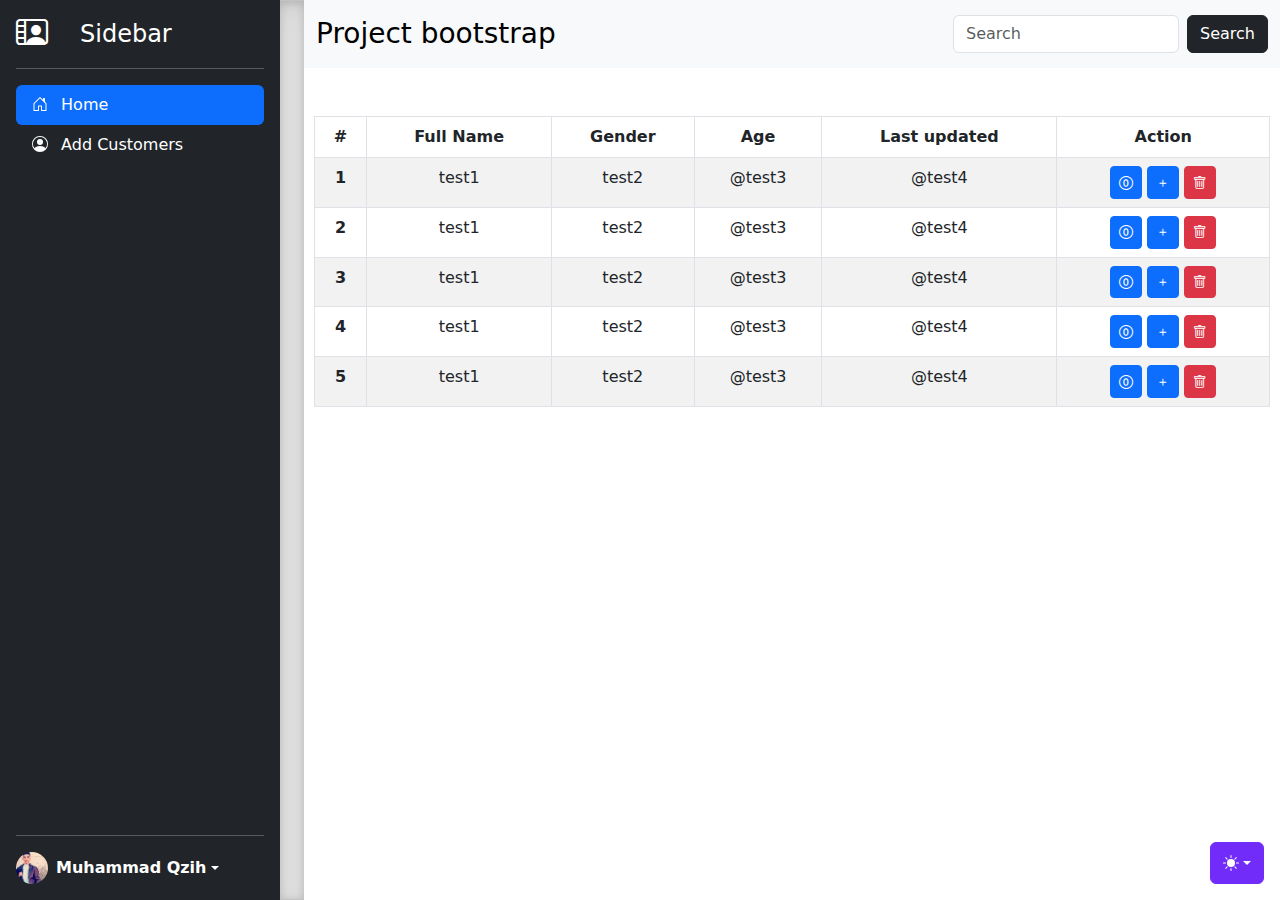
<file: index.html>
<!DOCTYPE html>
<html lang="en" data-bs-theme="auto">
  <head>
    <script src="./js/color-modes.js"></script>
    <link
      rel="stylesheet"
      href="./bootstrap-icons-1.10.5/font/bootstrap-icons.min.css"
    />
    <meta charset="utf-8" />
    <meta name="viewport" content="width=device-width, initial-scale=1" />
    <meta name="description" content="" />
    <meta
      name="author"
      content="Mark Otto, Jacob Thornton, and Bootstrap contributors"
    />
    <meta name="generator" content="Hugo 0.112.5" />
    <title>Home Page</title>

    <link href="./css/bootstrap.min.css" rel="stylesheet" />

    <link rel="stylesheet" href="./css/myStyle.css" />
    <style>
      .bd-placeholder-img {
        font-size: 1.125rem;
        text-anchor: middle;
        -webkit-user-select: none;
        -moz-user-select: none;
        user-select: none;
      }

      @media (min-width: 768px) {
        .bd-placeholder-img-lg {
          font-size: 3.5rem;
        }
      }

      .b-example-divider {
        width: 100%;
        height: 3rem;
        background-color: rgba(0, 0, 0, 0.1);
        border: solid rgba(0, 0, 0, 0.15);
        border-width: 1px 0;
        box-shadow: inset 0 0.5em 1.5em rgba(0, 0, 0, 0.1),
          inset 0 0.125em 0.5em rgba(0, 0, 0, 0.15);
      }

      .b-example-vr {
        flex-shrink: 0;
        width: 1.5rem;
        height: 100vh;
      }

      .bi {
        vertical-align: -0.125em;
        fill: currentColor;
      }

      .nav-scroller {
        position: relative;
        z-index: 2;
        height: 2.75rem;
        overflow-y: hidden;
      }

      .nav-scroller .nav {
        display: flex;
        flex-wrap: nowrap;
        padding-bottom: 1rem;
        margin-top: -1px;
        overflow-x: auto;
        text-align: center;
        white-space: nowrap;
        -webkit-overflow-scrolling: touch;
      }

      .btn-bd-primary {
        --bd-violet-bg: #712cf9;
        --bd-violet-rgb: 112.520718, 44.062154, 249.437846;

        --bs-btn-font-weight: 600;
        --bs-btn-color: var(--bs-white);
        --bs-btn-bg: var(--bd-violet-bg);
        --bs-btn-border-color: var(--bd-violet-bg);
        --bs-btn-hover-color: var(--bs-white);
        --bs-btn-hover-bg: #6528e0;
        --bs-btn-hover-border-color: #6528e0;
        --bs-btn-focus-shadow-rgb: var(--bd-violet-rgb);
        --bs-btn-active-color: var(--bs-btn-hover-color);
        --bs-btn-active-bg: #5a23c8;
        --bs-btn-active-border-color: #5a23c8;
      }
      .bd-mode-toggle {
        z-index: 1500;
      }
    </style>

    <!-- Custom styles for this template -->
    <link href="./css/sidebars.css" rel="stylesheet" />
  </head>
  <body>
    <svg xmlns="http://www.w3.org/2000/svg" style="display: none">
      <symbol id="check2" viewBox="0 0 16 16">
        <path
          d="M13.854 3.646a.5.5 0 0 1 0 .708l-7 7a.5.5 0 0 1-.708 0l-3.5-3.5a.5.5 0 1 1 .708-.708L6.5 10.293l6.646-6.647a.5.5 0 0 1 .708 0z"
        />
      </symbol>
      <symbol id="circle-half" viewBox="0 0 16 16">
        <path d="M8 15A7 7 0 1 0 8 1v14zm0 1A8 8 0 1 1 8 0a8 8 0 0 1 0 16z" />
      </symbol>
      <symbol id="moon-stars-fill" viewBox="0 0 16 16">
        <path
          d="M6 .278a.768.768 0 0 1 .08.858 7.208 7.208 0 0 0-.878 3.46c0 4.021 3.278 7.277 7.318 7.277.527 0 1.04-.055 1.533-.16a.787.787 0 0 1 .81.316.733.733 0 0 1-.031.893A8.349 8.349 0 0 1 8.344 16C3.734 16 0 12.286 0 7.71 0 4.266 2.114 1.312 5.124.06A.752.752 0 0 1 6 .278z"
        />
        <path
          d="M10.794 3.148a.217.217 0 0 1 .412 0l.387 1.162c.173.518.579.924 1.097 1.097l1.162.387a.217.217 0 0 1 0 .412l-1.162.387a1.734 1.734 0 0 0-1.097 1.097l-.387 1.162a.217.217 0 0 1-.412 0l-.387-1.162A1.734 1.734 0 0 0 9.31 6.593l-1.162-.387a.217.217 0 0 1 0-.412l1.162-.387a1.734 1.734 0 0 0 1.097-1.097l.387-1.162zM13.863.099a.145.145 0 0 1 .274 0l.258.774c.115.346.386.617.732.732l.774.258a.145.145 0 0 1 0 .274l-.774.258a1.156 1.156 0 0 0-.732.732l-.258.774a.145.145 0 0 1-.274 0l-.258-.774a1.156 1.156 0 0 0-.732-.732l-.774-.258a.145.145 0 0 1 0-.274l.774-.258c.346-.115.617-.386.732-.732L13.863.1z"
        />
      </symbol>
      <symbol id="sun-fill" viewBox="0 0 16 16">
        <path
          d="M8 12a4 4 0 1 0 0-8 4 4 0 0 0 0 8zM8 0a.5.5 0 0 1 .5.5v2a.5.5 0 0 1-1 0v-2A.5.5 0 0 1 8 0zm0 13a.5.5 0 0 1 .5.5v2a.5.5 0 0 1-1 0v-2A.5.5 0 0 1 8 13zm8-5a.5.5 0 0 1-.5.5h-2a.5.5 0 0 1 0-1h2a.5.5 0 0 1 .5.5zM3 8a.5.5 0 0 1-.5.5h-2a.5.5 0 0 1 0-1h2A.5.5 0 0 1 3 8zm10.657-5.657a.5.5 0 0 1 0 .707l-1.414 1.415a.5.5 0 1 1-.707-.708l1.414-1.414a.5.5 0 0 1 .707 0zm-9.193 9.193a.5.5 0 0 1 0 .707L3.05 13.657a.5.5 0 0 1-.707-.707l1.414-1.414a.5.5 0 0 1 .707 0zm9.193 2.121a.5.5 0 0 1-.707 0l-1.414-1.414a.5.5 0 0 1 .707-.707l1.414 1.414a.5.5 0 0 1 0 .707zM4.464 4.465a.5.5 0 0 1-.707 0L2.343 3.05a.5.5 0 1 1 .707-.707l1.414 1.414a.5.5 0 0 1 0 .708z"
        />
      </symbol>
    </svg>

    <div
      class="dropdown position-fixed bottom-0 end-0 mb-3 me-3 bd-mode-toggle"
    >
      <button
        class="btn btn-bd-primary py-2 dropdown-toggle d-flex align-items-center"
        id="bd-theme"
        type="button"
        aria-expanded="false"
        data-bs-toggle="dropdown"
        aria-label="Toggle theme (auto)"
      >
        <svg class="bi my-1 theme-icon-active" width="1em" height="1em">
          <use href="#circle-half"></use>
        </svg>
        <span class="visually-hidden" id="bd-theme-text">Toggle theme</span>
      </button>
      <ul
        class="dropdown-menu dropdown-menu-end shadow"
        aria-labelledby="bd-theme-text"
      >
        <li>
          <button
            type="button"
            class="dropdown-item d-flex align-items-center"
            data-bs-theme-value="light"
            aria-pressed="false"
          >
            <svg class="bi me-2 opacity-50 theme-icon" width="1em" height="1em">
              <use href="#sun-fill"></use>
            </svg>
            Light
            <svg class="bi ms-auto d-none" width="1em" height="1em">
              <use href="#check2"></use>
            </svg>
          </button>
        </li>
        <li>
          <button
            type="button"
            class="dropdown-item d-flex align-items-center"
            data-bs-theme-value="dark"
            aria-pressed="false"
          >
            <svg class="bi me-2 opacity-50 theme-icon" width="1em" height="1em">
              <use href="#moon-stars-fill"></use>
            </svg>
            Dark
            <svg class="bi ms-auto d-none" width="1em" height="1em">
              <use href="#check2"></use>
            </svg>
          </button>
        </li>
        <li>
          <button
            type="button"
            class="dropdown-item d-flex align-items-center active"
            data-bs-theme-value="auto"
            aria-pressed="true"
          >
            <svg class="bi me-2 opacity-50 theme-icon" width="1em" height="1em">
              <use href="#circle-half"></use>
            </svg>
            Auto
            <svg class="bi ms-auto d-none" width="1em" height="1em">
              <use href="#check2"></use>
            </svg>
          </button>
        </li>
      </ul>
    </div>

    <svg xmlns="http://www.w3.org/2000/svg" style="display: none">
      <symbol id="home" viewBox="0 0 16 16">
        <path
          d="M8.354 1.146a.5.5 0 0 0-.708 0l-6 6A.5.5 0 0 0 1.5 7.5v7a.5.5 0 0 0 .5.5h4.5a.5.5 0 0 0 .5-.5v-4h2v4a.5.5 0 0 0 .5.5H14a.5.5 0 0 0 .5-.5v-7a.5.5 0 0 0-.146-.354L13 5.793V2.5a.5.5 0 0 0-.5-.5h-1a.5.5 0 0 0-.5.5v1.293L8.354 1.146zM2.5 14V7.707l5.5-5.5 5.5 5.5V14H10v-4a.5.5 0 0 0-.5-.5h-3a.5.5 0 0 0-.5.5v4H2.5z"
        />
      </symbol>

      <symbol id="people-circle" viewBox="0 0 16 16">
        <path d="M11 6a3 3 0 1 1-6 0 3 3 0 0 1 6 0z" />
        <path
          fill-rule="evenodd"
          d="M0 8a8 8 0 1 1 16 0A8 8 0 0 1 0 8zm8-7a7 7 0 0 0-5.468 11.37C3.242 11.226 4.805 10 8 10s4.757 1.225 5.468 2.37A7 7 0 0 0 8 1z"
        />
      </symbol>
    </svg>

    <main class="d-flex flex-nowrap">
      <div
        class="d-flex flex-column flex-shrink-0 p-3 text-bg-dark"
        style="width: 280px"
      >
        <a
          href="/"
          class="d-flex align-items-center mb-3 mb-md-0 me-md-auto text-white text-decoration-none"
        >
          <i class="bi bi-person-video2"></i>
          <span class="fs-4">Sidebar</span>
        </a>
        <hr />
        <ul class="nav nav-pills flex-column mb-auto">
          <li class="nav-item">
            <a href="index.html" class="nav-link active" aria-current="page">
              <svg class="bi pe-none me-2" width="16" height="16">
                <use xlink:href="#home" />
              </svg>
              Home
            </a>
          </li>

          <li>
            <a href="./user/addUser.html" class="nav-link text-white">
              <svg class="bi pe-none me-2" width="16" height="16">
                <use xlink:href="#people-circle" />
              </svg>
              Add Customers
            </a>
          </li>
        </ul>
        <hr />
        <div class="dropdown">
          <a
            href="#"
            class="d-flex align-items-center text-white text-decoration-none dropdown-toggle"
            data-bs-toggle="dropdown"
            aria-expanded="false"
          >
            <img
              src="./images/234782498_113045631074109_5057816982920632223_n.jpg"
              alt=""
              width="32"
              height="32"
              class="rounded-circle me-2"
            />
            <strong>Muhammad Qzih</strong>
          </a>
          <ul class="dropdown-menu dropdown-menu-dark text-small shadow">
            <li><a class="dropdown-item" href="#">New project...</a></li>
            <li><a class="dropdown-item" href="#">Settings</a></li>
            <li><a class="dropdown-item" href="#">Profile</a></li>
            <li><hr class="dropdown-divider" /></li>
            <li><a class="dropdown-item" href="#">Sign out</a></li>
          </ul>
        </div>
      </div>

      <div class="b-example-divider b-example-vr"></div>

      <section class="w-100">
        <nav class="navbar bg-body-tertiary">
          <div
            class="container-fluid justify-content-center justify-content-md-between"
          >
            <a class="navbar-brand fw-medium fs-3 mb-1 mb-md-0"
              >Project bootstrap</a
            >
            <form class="d-flex" role="search">
              <input
                class="form-control me-2"
                type="search"
                placeholder="Search"
                aria-label="Search"
              />
              <button class="btn btn-dark" type="submit">Search</button>
            </form>
          </div>
        </nav>

        <table
          style="width: 98%"
          class="text-center mx-auto table mt-5 table-striped table-hover table-bordered"
        >
          <thead>
            <tr>
              <th scope="col">#</th>
              <th scope="col">Full Name</th>
              <th scope="col">Gender</th>
              <th scope="col">Age</th>
              <th scope="col">Last updated</th>
              <th scope="col">Action</th>
            </tr>
          </thead>
          <tbody>
            <tr>
              <th scope="row">1</th>
              <td>test1</td>
              <td>test2</td>
              <td>@test3</td>
              <td>@test4</td>
              <td>
                <a
                  data-bs-toggle="tooltip"
                  data-bs-title="View user"
                  class="btn btn-primary btn-sm"
                  href="./user/view.html"
                  ><i class="bi bi-0-circle"></i
                ></a>
                <a
                  data-bs-toggle="tooltip"
                  data-bs-title="Edit user"
                  class="btn btn-primary btn-sm"
                  href="./user/edit.html"
                  ><i class="bi bi-plus"></i
                ></a>
                <a
                  data-bs-toggle="tooltip"
                  data-bs-title="Delete user"
                  class="btn btn-danger btn-sm"
                  href=""
                  ><i class="bi bi-trash"></i
                ></a>
              </td>
            </tr>
            <tr>
              <th scope="row">2</th>
              <td>test1</td>
              <td>test2</td>
              <td>@test3</td>
              <td>@test4</td>
              <td>
                <a
                  data-bs-toggle="tooltip"
                  data-bs-title="View user"
                  class="btn btn-primary btn-sm"
                  href="./user/view.html"
                  ><i class="bi bi-0-circle"></i
                ></a>
                <a
                  data-bs-toggle="tooltip"
                  data-bs-title="Edit user"
                  class="btn btn-primary btn-sm"
                  href="./user/edit.html"
                  ><i class="bi bi-plus"></i
                ></a>
                <a
                  data-bs-toggle="tooltip"
                  data-bs-title="Delete user"
                  class="btn btn-danger btn-sm"
                  href=""
                  ><i class="bi bi-trash"></i
                ></a>
              </td>
            </tr>
            <tr>
              <th scope="row">3</th>
              <td>test1</td>
              <td>test2</td>
              <td>@test3</td>
              <td>@test4</td>
              <td>
                <a
                  data-bs-toggle="tooltip"
                  data-bs-title="View user"
                  class="btn btn-primary btn-sm"
                  href="./user/view.html"
                  ><i class="bi bi-0-circle"></i
                ></a>
                <a
                  data-bs-toggle="tooltip"
                  data-bs-title="Edit user"
                  class="btn btn-primary btn-sm"
                  href="./user/edit.html"
                  ><i class="bi bi-plus"></i
                ></a>
                <a
                  data-bs-toggle="tooltip"
                  data-bs-title="Delete user"
                  class="btn btn-danger btn-sm"
                  href=""
                  ><i class="bi bi-trash"></i
                ></a>
              </td>
            </tr>
            <tr>
              <th scope="row">4</th>
              <td>test1</td>
              <td>test2</td>
              <td>@test3</td>
              <td>@test4</td>
              <td>
                <a
                  data-bs-toggle="tooltip"
                  data-bs-title="View user"
                  class="btn btn-primary btn-sm"
                  href="./user/view.html"
                  ><i class="bi bi-0-circle"></i
                ></a>
                <a
                  data-bs-toggle="tooltip"
                  data-bs-title="Edit user"
                  class="btn btn-primary btn-sm"
                  href="./user/edit.html"
                  ><i class="bi bi-plus"></i
                ></a>
                <a
                  data-bs-toggle="tooltip"
                  data-bs-title="Delete user"
                  class="btn btn-danger btn-sm"
                  href=""
                  ><i class="bi bi-trash"></i
                ></a>
              </td>
            </tr>
            <tr>
              <th scope="row">5</th>
              <td>test1</td>
              <td>test2</td>
              <td>@test3</td>
              <td>@test4</td>
              <td>
                <a
                  data-bs-toggle="tooltip"
                  data-bs-title="View user"
                  class="btn btn-primary btn-sm"
                  href="./user/view.html"
                  ><i class="bi bi-0-circle"></i
                ></a>
                <a
                  data-bs-toggle="tooltip"
                  data-bs-title="Edit user"
                  class="btn btn-primary btn-sm"
                  href="./user/edit.html"
                  ><i class="bi bi-plus"></i
                ></a>
                <a
                  data-bs-toggle="tooltip"
                  data-bs-title="Delete user"
                  class="btn btn-danger btn-sm"
                  href=""
                  ><i class="bi bi-trash"></i
                ></a>
              </td>
            </tr>
          </tbody>
        </table>
      </section>
    </main>

    <script src="./js/bootstrap.bundle.min.js"></script>

    <script src="./js/sidebars.js"></script>
  </body>
</html>
</file>
<file: css/myStyle.css>
.bi-person-video2::before {
  margin-right: 2rem;
  font-size: 2rem;
}

.bi-arrows-angle-expand::before {
  margin-left: 5rem;
  font-size: 0.9rem;
}
label {
  color: white;
}
</file>
<file: css/sidebars.css>
body {
  min-height: 100vh;
  min-height: -webkit-fill-available;
}

html {
  height: -webkit-fill-available;
}

.dropdown-toggle {
  outline: 0;
}

.btn-toggle {
  padding: 0.25rem 0.5rem;
  font-weight: 600;
  color: var(--bs-emphasis-color);
  background-color: transparent;
}
.btn-toggle:hover,
.btn-toggle:focus {
  color: rgba(var(--bs-emphasis-color-rgb), 0.85);
  background-color: var(--bs-tertiary-bg);
}

.btn-toggle::before {
  width: 1.25em;
  line-height: 0;
  content: url("data:image/svg+xml,%3csvg xmlns='http://www.w3.org/2000/svg' width='16' height='16' viewBox='0 0 16 16'%3e%3cpath fill='none' stroke='rgba%280,0,0,.5%29' stroke-linecap='round' stroke-linejoin='round' stroke-width='2' d='M5 14l6-6-6-6'/%3e%3c/svg%3e");
  transition: transform 0.35s ease;
  transform-origin: 0.5em 50%;
}

[data-bs-theme="dark"] .btn-toggle::before {
  content: url("data:image/svg+xml,%3csvg xmlns='http://www.w3.org/2000/svg' width='16' height='16' viewBox='0 0 16 16'%3e%3cpath fill='none' stroke='rgba%28255,255,255,.5%29' stroke-linecap='round' stroke-linejoin='round' stroke-width='2' d='M5 14l6-6-6-6'/%3e%3c/svg%3e");
}

.btn-toggle[aria-expanded="true"] {
  color: rgba(var(--bs-emphasis-color-rgb), 0.85);
}
.btn-toggle[aria-expanded="true"]::before {
  transform: rotate(90deg);
}

.btn-toggle-nav a {
  padding: 0.1875rem 0.5rem;
  margin-top: 0.125rem;
  margin-left: 1.25rem;
}
.btn-toggle-nav a:hover,
.btn-toggle-nav a:focus {
  background-color: var(--bs-tertiary-bg);
}

.scrollarea {
  overflow-y: auto;
}
</file>
